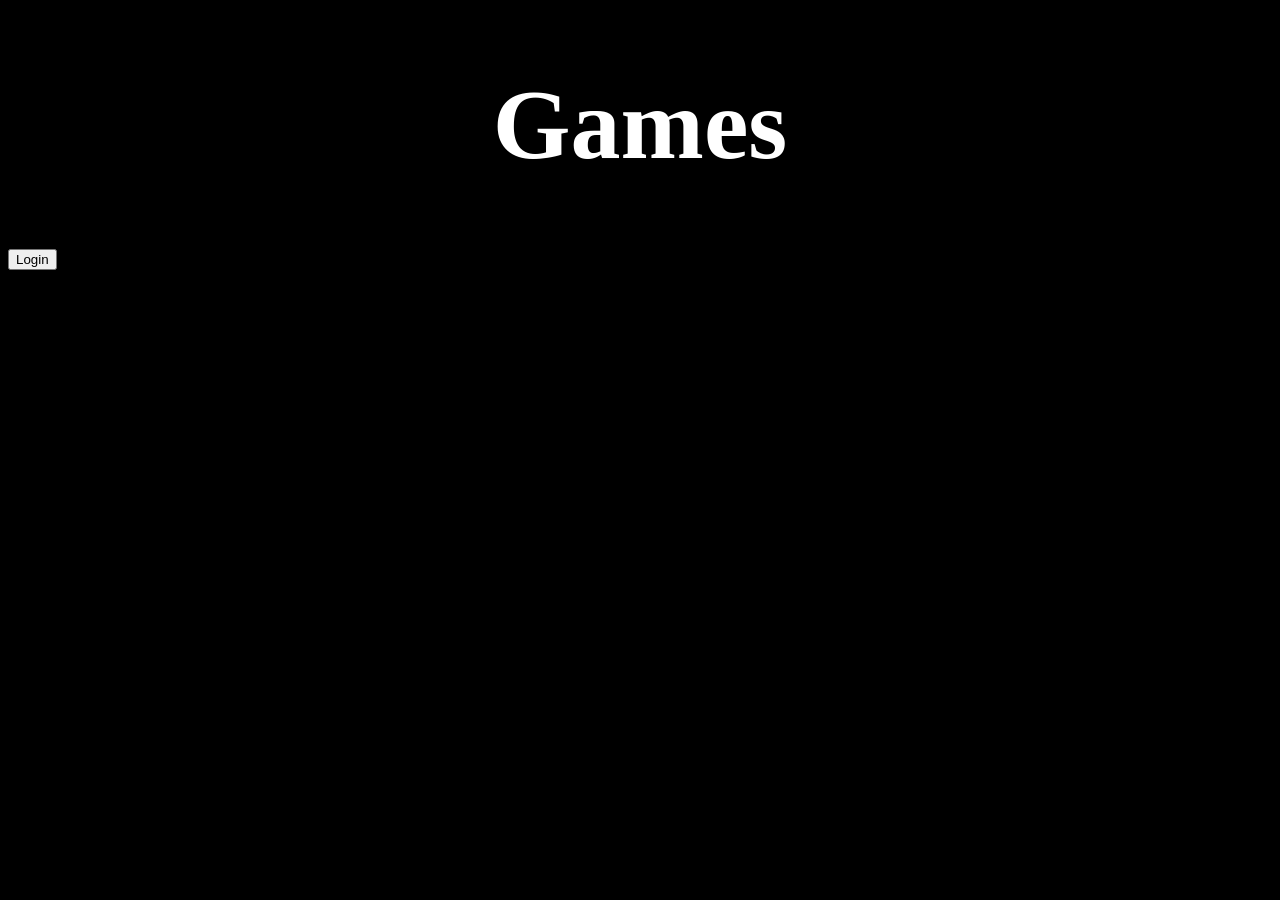
<file: dashboard.html>
<!doctype html>
<html lang="en">
<head>
    <link rel="stylesheet" href="style.css">
    <title>My game website</title>
</head>
<body>
    <h1>Games</h1>
    <div class="login">
        <button>Login</button>
    </div>
    
</body>
</file>
<file: style.css>
body {
    background-color:black;
}
h1 {
    color: white;
    text-align: center;
    font-size: 100px;
}
</file>
